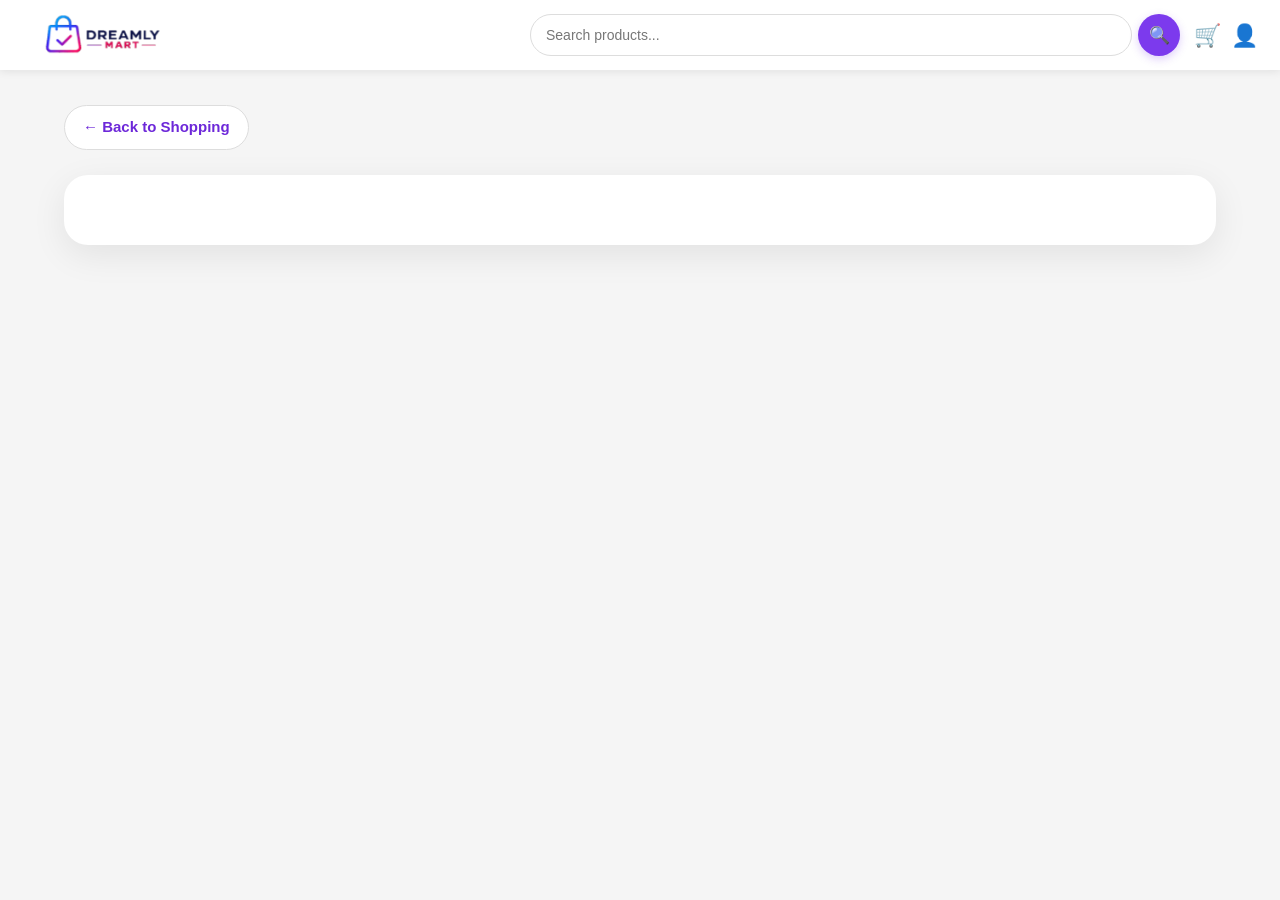
<file: frontend/product-details.html>
<!DOCTYPE html>
<html lang="en">

<head>

    <meta charset="UTF-8">

    <meta
        name="viewport"
        content="width=device-width, initial-scale=1.0"
    >

    <title>Product Details | Dreamly Mart</title>

    <link rel="stylesheet" href="css/style.css">
    <link rel="stylesheet" href="css/header.css">
    <link rel="stylesheet" href="css/product-details.css">

</head>


<body>


    <!-- =====================================================
         HEADER
    ====================================================== -->

    <header class="header">

        <div class="logo">

            <a href="index.html">

                <img
                    src="images/logo-header.png"
                    alt="Dreamly Mart"
                >

            </a>

        </div>


        <div class="search-box">

            <input
                type="text"
                placeholder="Search products..."
                aria-label="Search products"
            >

            <button
                type="button"
                aria-label="Search"
            >
                🔍
            </button>

        </div>


        <div class="header-icons">

            <span
                role="button"
                aria-label="Shopping Cart"
            >
                🛒
            </span>


            <span
                role="button"
                aria-label="Account"
            >
                👤
            </span>

        </div>

    </header>



    <!-- =====================================================
         PRODUCT DETAILS
    ====================================================== -->

    <main class="product-details-page">

        <a
            href="index.html"
            class="back-button"
        >
            ← Back to Shopping
        </a>


        <section
            class="product-details"
            id="productDetails"
        >

            <!-- Product details will load here -->

        </section>

    </main>



    <!-- =====================================================
         JAVASCRIPT
    ====================================================== -->

    <script src="js/products.js"></script>
    <script src="js/product-details.js"></script>

</body>

</html>
</file>
<file: frontend/css/style.css>
/* =========================================================
   DREAMLY MART — GLOBAL STYLE
========================================================= */


/* ==========================
   RESET
========================== */

* {
    margin: 0;
    padding: 0;

    box-sizing: border-box;
}


/* ==========================
   HTML
========================== */

html {
    scroll-behavior: smooth;
}


/* ==========================
   BODY
========================== */

body {
    margin: 0;

    padding: 0;

    font-family: Arial, sans-serif;

    background-color: #f5f5f5;

    color: #333333;

    line-height: 1.5;

    overflow-x: hidden;
}


/* ==========================
   IMAGES
========================== */

img {
    max-width: 100%;

    height: auto;
}


/* ==========================
   BUTTONS
========================== */

button {
    font-family: inherit;
}


/* ==========================
   LINKS
========================== */

a {
    color: inherit;

    text-decoration: none;
}


/* ==========================
   COMMON CONTAINER
========================== */

.container {
    width: 100%;

    max-width: 1200px;

    margin: 0 auto;

    padding: 0 20px;
}


/* ==========================
   REMOVE OLD HEADER STYLING
========================== */

/*
   Header design is handled
   completely by header.css.

   Do NOT add header styling here.
*/


/* ==========================
   MOBILE GLOBAL FIX
========================== */

@media (max-width: 768px) {

    body {
        width: 100%;

        overflow-x: hidden;
    }

}


/* ==========================
   SMALL MOBILE
========================== */

@media (max-width: 480px) {

    body {
        font-size: 14px;
    }

}
</file>
<file: frontend/css/header.css>
/* =========================================================
   DREAMLY MART — PROFESSIONAL HEADER
========================================================= */

* {
    box-sizing: border-box;
}


/* =========================================================
   MAIN HEADER
========================================================= */

.header {
    position: sticky;
    top: 0;
    z-index: 1000;

    width: 100%;
    height: 70px;

    background: #ffffff;

    display: flex;
    align-items: center;

    padding: 0 18px;

    gap: 10px;

    box-shadow: 0 2px 8px rgba(0,0,0,0.08);
}


/* =========================================================
   DREAMLY MART LOGO
========================================================= */

.logo {
    flex: 0 0 auto;

    display: flex;
    align-items: center;
    justify-content: flex-start;

    margin: 0;
    padding: 0;
}


/* বড় ও পরিষ্কার Logo */

.logo img {
    display: block;

    width: 170px;
    height: auto;

    max-width: none;

    object-fit: contain;
}


/* =========================================================
   RIGHT SIDE CONTROL AREA
   Search + Search Button + Cart + User
========================================================= */

.search-box {
    flex: 0 1 650px;

    width: 650px;

    min-width: 0;

    display: flex;
    align-items: center;

    gap: 6px;

    margin-left: auto;
    margin-right: 0;

    padding: 0;
}


/* =========================================================
   SEARCH INPUT
========================================================= */

.search-box input {
    flex: 1 1 auto;

    width: 100%;
    min-width: 0;

    height: 42px;

    padding: 0 15px;

    border: 1px solid #dddddd;

    border-radius: 25px;

    outline: none;

    background: #ffffff;

    color: #333333;

    font-size: 14px;

    box-sizing: border-box;
}


.search-box input::placeholder {
    color: #777777;
}


.search-box input:focus {
    border-color: #7c3aed;
}


/* =========================================================
   SEARCH BUTTON
========================================================= */

.search-box button {
    flex: 0 0 42px;

    width: 42px;
    min-width: 42px;
    height: 42px;

    margin: 0;
    padding: 0;

    border: none;

    border-radius: 50%;

    background: #7c3aed;

    color: #ffffff;

    display: flex;
    align-items: center;
    justify-content: center;

    cursor: pointer;

    font-size: 17px;

    box-shadow: 0 3px 8px rgba(124,58,237,0.25);
}


/* =========================================================
   CART + USER
========================================================= */

.header-icons {
    flex: 0 0 auto;

    display: flex;
    align-items: center;

    gap: 2px;

    margin: 0;
    padding: 0;
}


.header-icons span {
    width: 35px;
    height: 35px;

    min-width: 35px;

    display: flex;
    align-items: center;
    justify-content: center;

    font-size: 22px;

    cursor: pointer;

    transition: transform 0.2s ease;
}


.header-icons span:hover {
    transform: scale(1.08);
}


/* =========================================================
   TABLET
========================================================= */

@media (max-width: 768px) {

    .header {
        height: 66px;

        padding: 0 10px;

        gap: 7px;
    }


    /* LOGO */

    .logo {
        flex: 0 0 auto;
    }


    .logo img {
        width: 145px;
        max-width: 145px;
    }


    /* SEARCH */

    .search-box {
        flex: 0 1 500px;

        width: auto;

        min-width: 0;

        margin-left: auto;

        gap: 5px;
    }


    .search-box input {
        height: 40px;

        padding: 0 12px;

        font-size: 13px;
    }


    .search-box input::placeholder {
        font-size: 12px;
    }


    .search-box button {
        flex: 0 0 40px;

        width: 40px;
        min-width: 40px;
        height: 40px;

        font-size: 16px;
    }


    /* ICONS */

    .header-icons {
        gap: 1px;
    }


    .header-icons span {
        width: 32px;
        height: 32px;

        min-width: 32px;

        font-size: 18px;
    }
}


/* =========================================================
   MOBILE
========================================================= */

@media (max-width: 480px) {

    .header {
        height: 64px;

        padding: 0 6px;

        gap: 4px;
    }


    /* =====================================================
       BIGGER PROFESSIONAL LOGO
    ===================================================== */

    .logo {
        flex: 0 0 112px;

        width: 112px;

        display: flex;
        align-items: center;
        justify-content: flex-start;
    }


    .logo img {
        width: 112px;

        max-width: 112px;

        height: auto;
    }


    /* =====================================================
       SEARCH + SEARCH BUTTON
    ===================================================== */

    .search-box {
        flex: 1 1 auto;

        width: auto;

        min-width: 0;

        max-width: none;

        margin-left: auto;
        margin-right: 0;

        gap: 4px;
    }


    .search-box input {
        flex: 1 1 auto;

        min-width: 0;

        width: 100%;

        height: 38px;

        padding: 0 10px;

        font-size: 12px;
    }


    .search-box input::placeholder {
        font-size: 11px;
    }


    .search-box button {
        flex: 0 0 38px;

        width: 38px;
        min-width: 38px;

        height: 38px;

        font-size: 15px;
    }


    /* =====================================================
       CART + USER — একদম ডান পাশে
    ===================================================== */

    .header-icons {
        flex: 0 0 auto;

        gap: 0;

        margin-left: 0;
    }


    .header-icons span {
        width: 29px;
        height: 29px;

        min-width: 29px;

        font-size: 16px;
    }
}


/* =========================================================
   VERY SMALL PHONE
========================================================= */

@media (max-width: 360px) {

    .header {
        height: 62px;

        padding: 0 4px;

        gap: 3px;
    }


    /* LOGO */

    .logo {
        flex: 0 0 95px;

        width: 95px;
    }


    .logo img {
        width: 95px;

        max-width: 95px;
    }


    /* SEARCH */

    .search-box {
        flex: 1 1 auto;

        min-width: 0;

        gap: 3px;
    }


    .search-box input {
        height: 36px;

        padding: 0 8px;

        font-size: 11px;
    }


    .search-box input::placeholder {
        font-size: 10px;
    }


    .search-box button {
        flex: 0 0 36px;

        width: 36px;
        min-width: 36px;

        height: 36px;
    }


    /* ICONS */

    .header-icons {
        gap: 0;
    }


    .header-icons span {
        width: 27px;
        height: 27px;

        min-width: 27px;

        font-size: 15px;
    }
}
</file>
<file: frontend/css/product-details.css>
/* =========================================================
   DREAMLY MART
   PRODUCT DETAILS PAGE
========================================================= */


.product-details-page {

    width: 100%;

    max-width: 1200px;

    margin: 0 auto;

    padding: 35px 24px 70px;

}


/* =========================================================
   BACK BUTTON
========================================================= */

.back-button {

    display: inline-flex;

    align-items: center;

    gap: 6px;

    margin-bottom: 25px;

    padding: 10px 18px;

    border-radius: 25px;

    background: #ffffff;

    color: #6d28d9;

    border: 1px solid #ddd;

    text-decoration: none;

    font-size: 15px;

    font-weight: 600;

}


.back-button:hover {

    background: #f3e8ff;

}


/* =========================================================
   PRODUCT DETAILS CARD
========================================================= */

.product-details {

    display: grid;

    grid-template-columns: 1fr 1fr;

    gap: 50px;

    background: #ffffff;

    padding: 35px;

    border-radius: 24px;

    box-shadow: 0 10px 35px rgba(0,0,0,0.08);

}


/* =========================================================
   PRODUCT IMAGE
========================================================= */

.product-detail-image {

    position: relative;

    width: 100%;

    min-height: 480px;

    display: flex;

    align-items: center;

    justify-content: center;

    overflow: hidden;

    border-radius: 20px;

    background: #f5f5f5;

}


.product-detail-image img {

    width: 100%;

    height: 480px;

    object-fit: contain;

    display: block;

}


.product-image-placeholder {

    position: absolute;

    inset: 0;

    display: flex;

    align-items: center;

    justify-content: center;

    flex-direction: column;

    gap: 10px;

    color: #777;

    font-size: 18px;

    text-align: center;

}


.product-image-placeholder span {

    font-size: 70px;

}


/* =========================================================
   PRODUCT INFORMATION
========================================================= */

.product-detail-info {

    display: flex;

    flex-direction: column;

    justify-content: center;

}


.product-category {

    display: inline-block;

    width: fit-content;

    margin-bottom: 12px;

    padding: 7px 14px;

    border-radius: 20px;

    background: #f3e8ff;

    color: #6d28d9;

    font-size: 13px;

    font-weight: 700;

}


.product-detail-info h1 {

    margin-bottom: 15px;

    color: #1f2937;

    font-size: 34px;

    line-height: 1.25;

}


.product-rating {

    margin-bottom: 20px;

    font-size: 18px;

}


.product-rating .stars {

    color: #f5b700;

}


.review-count {

    margin-left: 7px;

    color: #777;

    font-size: 15px;

}


/* =========================================================
   PRICE
========================================================= */

.product-detail-price {

    display: flex;

    align-items: center;

    gap: 12px;

    flex-wrap: wrap;

    margin-bottom: 20px;

}


.current-price {

    color: #7c3aed;

    font-size: 32px;

    font-weight: 800;

}


.old-price {

    color: #999;

    font-size: 18px;

    text-decoration: line-through;

}


.discount-text {

    padding: 6px 10px;

    border-radius: 15px;

    background: #ef4444;

    color: #ffffff;

    font-size: 13px;

    font-weight: 700;

}


/* =========================================================
   DESCRIPTION
========================================================= */

.product-description {

    margin-bottom: 25px;

    color: #555;

    font-size: 16px;

    line-height: 1.7;

}


/* =========================================================
   QUANTITY
========================================================= */

.quantity-wrapper {

    display: flex;

    align-items: center;

    gap: 12px;

    margin-bottom: 25px;

}


.quantity-wrapper label {

    font-weight: 700;

}


.quantity-control {

    display: flex;

    align-items: center;

    overflow: hidden;

    border: 1px solid #ddd;

    border-radius: 10px;

}


.quantity-control button {

    width: 42px;

    height: 42px;

    border: none;

    background: #f5f5f5;

    font-size: 20px;

    cursor: pointer;

}


.quantity-control span {

    width: 45px;

    text-align: center;

    font-size: 17px;

    font-weight: 700;

}


/* =========================================================
   ACTION BUTTONS
========================================================= */

.product-actions {

    display: flex;

    gap: 12px;

}


.add-cart-detail,

.buy-now-detail {

    flex: 1;

    min-height: 52px;

    border-radius: 12px;

    font-size: 16px;

    font-weight: 700;

    cursor: pointer;

}


.add-cart-detail {

    background: #ffffff;

    color: #7c3aed;

    border: 2px solid #7c3aed;

}


.buy-now-detail {

    background: #7c3aed;

    color: #ffffff;

    border: 2px solid #7c3aed;

}


/* =========================================================
   MOBILE
========================================================= */

@media (max-width: 768px) {

    .product-details-page {

        padding: 25px 15px 50px;

    }


    .product-details {

        grid-template-columns: 1fr;

        gap: 25px;

        padding: 18px;

        border-radius: 18px;

    }


    .product-detail-image {

        min-height: 320px;

    }


    .product-detail-image img {

        height: 320px;

    }


    .product-detail-info h1 {

        font-size: 27px;

    }


    .current-price {

        font-size: 28px;

    }

}


@media (max-width: 480px) {

    .product-details-page {

        padding: 20px 12px 40px;

    }


    .product-details {

        padding: 14px;

    }


    .product-detail-image {

        min-height: 280px;

    }


    .product-detail-image img {

        height: 280px;

    }


    .product-detail-info h1 {

        font-size: 24px;

    }


    .product-actions {

        flex-direction: column;

    }


    .add-cart-detail,

    .buy-now-detail {

        width: 100%;

    }

}
</file>
